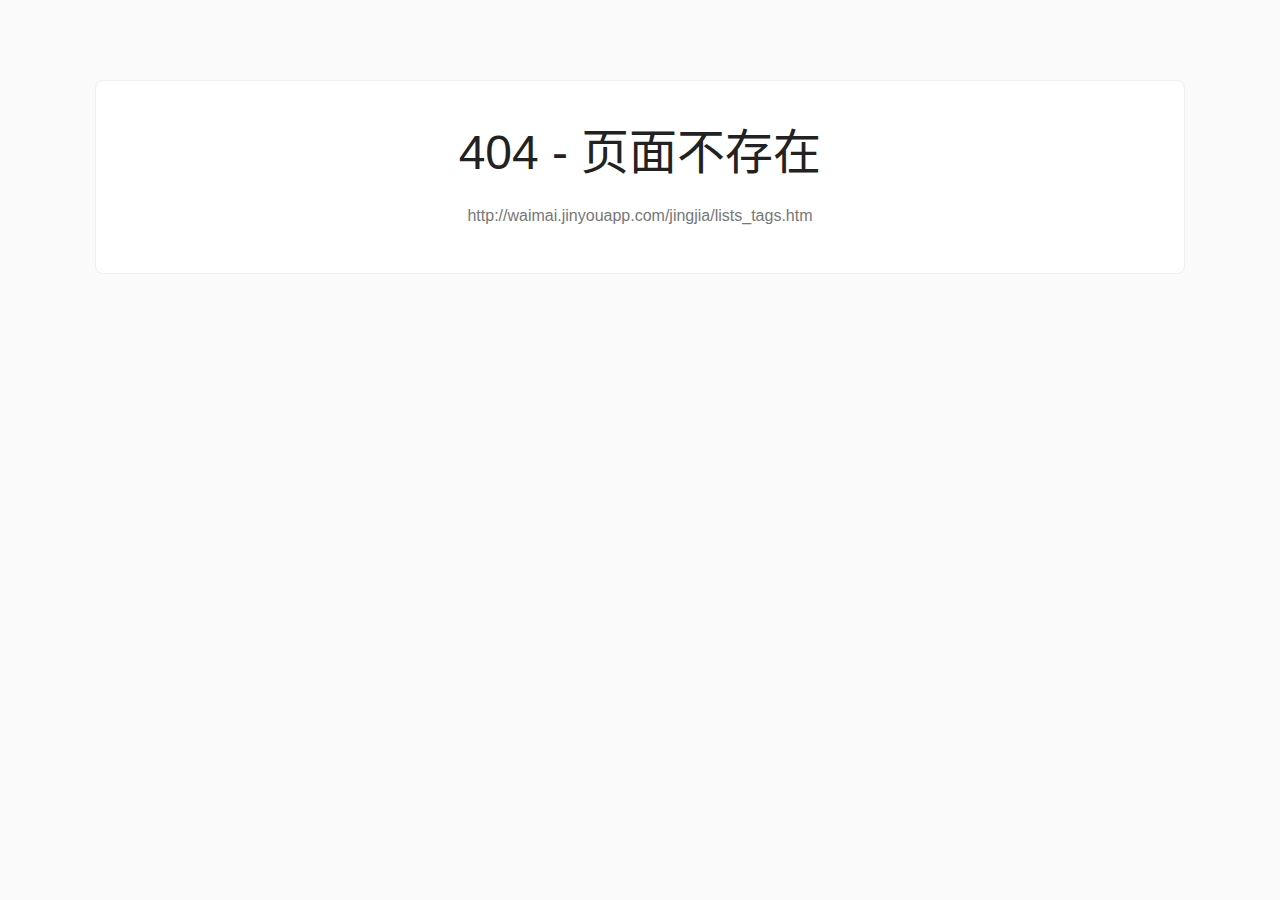
<file: waimai.jinyouapp.com/jingjia/lists_tags.html>
<!DOCTYPE html>
<html lang="zh-cn">
<head>
	<meta charset="utf-8">
	<title>页面不存在</title>

	<style>
	div.logo {
		height: 200px;
		width: 155px;
		display: inline-block;
		opacity: 0.08;
		position: absolute;
		top: 2rem;
		left: 50%;
		margin-left: -73px;
	}
	body {
		height: 100%;
		background: #fafafa;
		font-family: "Helvetica Neue", Helvetica, Arial, sans-serif;
		color: #777;
		font-weight: 300;
	}
	h1 {
		font-weight: lighter;
		letter-spacing: 0.8;
		font-size: 3rem;
		margin-top: 0;
		margin-bottom: 0;
		color: #222;
	}
	.wrap {
		max-width: 1024px;
		margin: 5rem auto;
		padding: 2rem;
		background: #fff;
		text-align: center;
		border: 1px solid #efefef;
		border-radius: 0.5rem;
		position: relative;
	}
	pre {
		white-space: normal;
		margin-top: 1.5rem;
	}
	code {
		background: #fafafa;
		border: 1px solid #efefef;
		padding: 0.5rem 1rem;
		border-radius: 5px;
		display: block;
	}
	p {
		margin-top: 1.5rem;
	}
	.footer {
		margin-top: 2rem;
		border-top: 1px solid #efefef;
		padding: 1em 2em 0 2em;
		font-size: 85%;
		color: #999;
	}
	a:active,
	a:link,
	a:visited {
		color: #dd4814;
	}
</style>
</head>
<body>
	<div class="wrap">
		<h1>404 - 页面不存在</h1>

		<p>
            http://waimai.jinyouapp.com/jingjia/lists_tags.htm		</p>
	</div>
</body>
</html>
</file>
